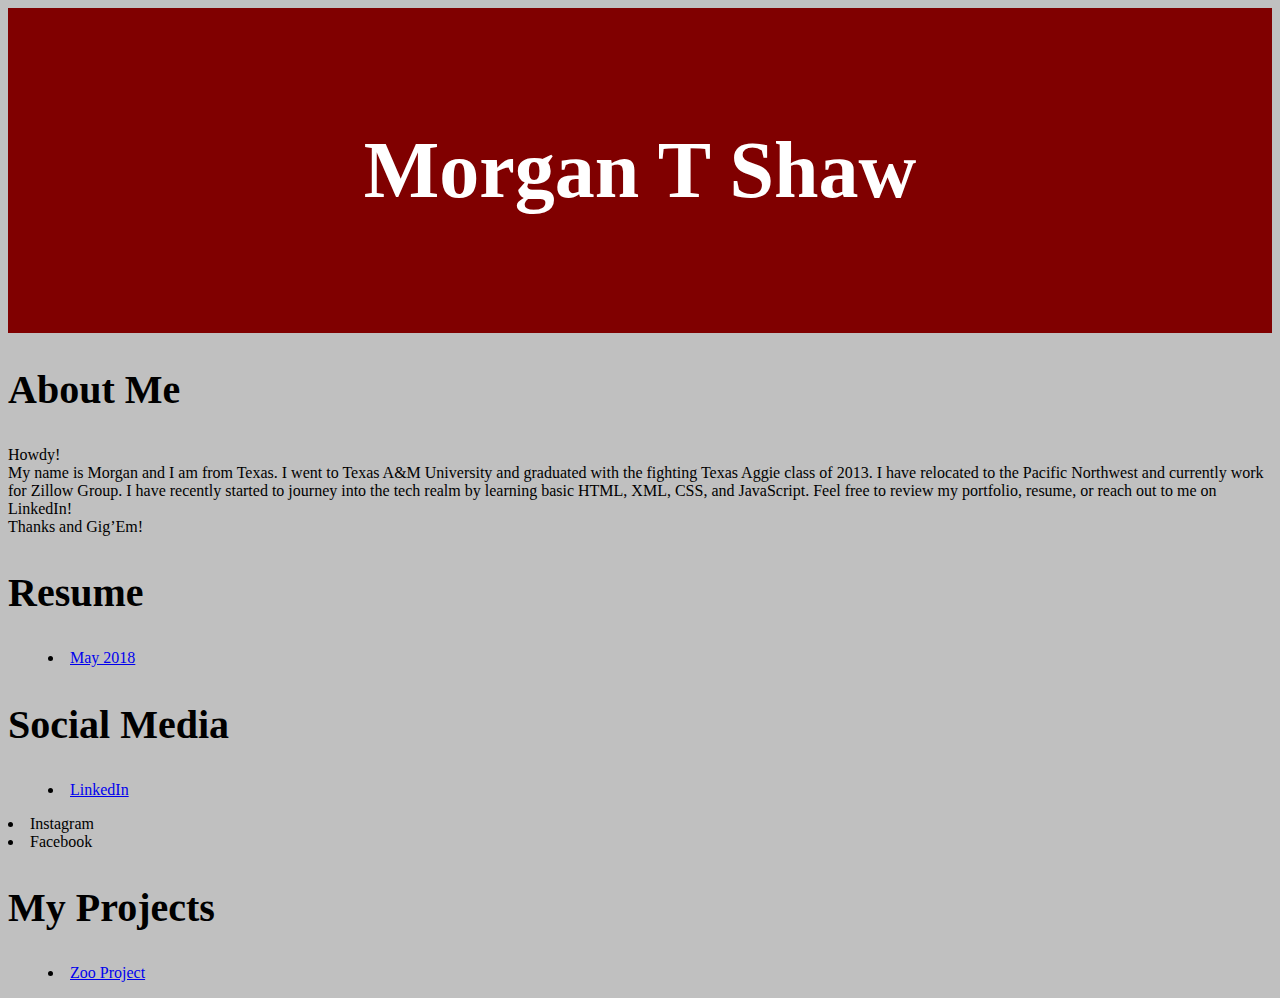
<file: index.html>
<!DOCTYPE html>
<html lang="en">
<head>
    <meta charset="UTF-8">
    <meta name="viewport" content="width=device-width, initial-scale=1.0">
    <meta http-equiv="X-UA-Compatible" content="ie=edge">
    <title>Morgan's Profile</title>
    <link rel="stylesheet" href="styles.css">
</head>
<body class="homePage">
    <header>
    <h1>Morgan T Shaw</h1>
    </header>
    <h2>About Me</h2>
    <p>
        Howdy! <br> 
        My name is Morgan and I am from Texas. I went to Texas A&amp;M University and graduated with the fighting Texas Aggie class of 2013. I have relocated to the Pacific Northwest and currently work for Zillow Group. I have recently started to journey into the tech realm by learning basic HTML, XML, CSS, and JavaScript. Feel free to review my portfolio, resume, or reach out to me on LinkedIn! <br>
        Thanks and Gig’Em!
         
    </p>
    <h2>Resume</h2>
    <ul>
        <li> <a href="resume.html">May 2018</a>
        </li>
    </ul>
    
    <h2>Social Media</h2>
    <ul>
        <li>
            <a href="https://www.linkedin.com/in/morgantshaw/" target="_blank">LinkedIn</a>
        </li>
           </ul>
        <li>
            Instagram
        </li>
        <li>
            Facebook
        </li>
    <h2>My Projects</h2>
    <ul>
        <li> <a href="https://mts513.github.io/WPZ/" target="_blank">Zoo Project </a></li>
    </ul>
</body>
</html>
</file>
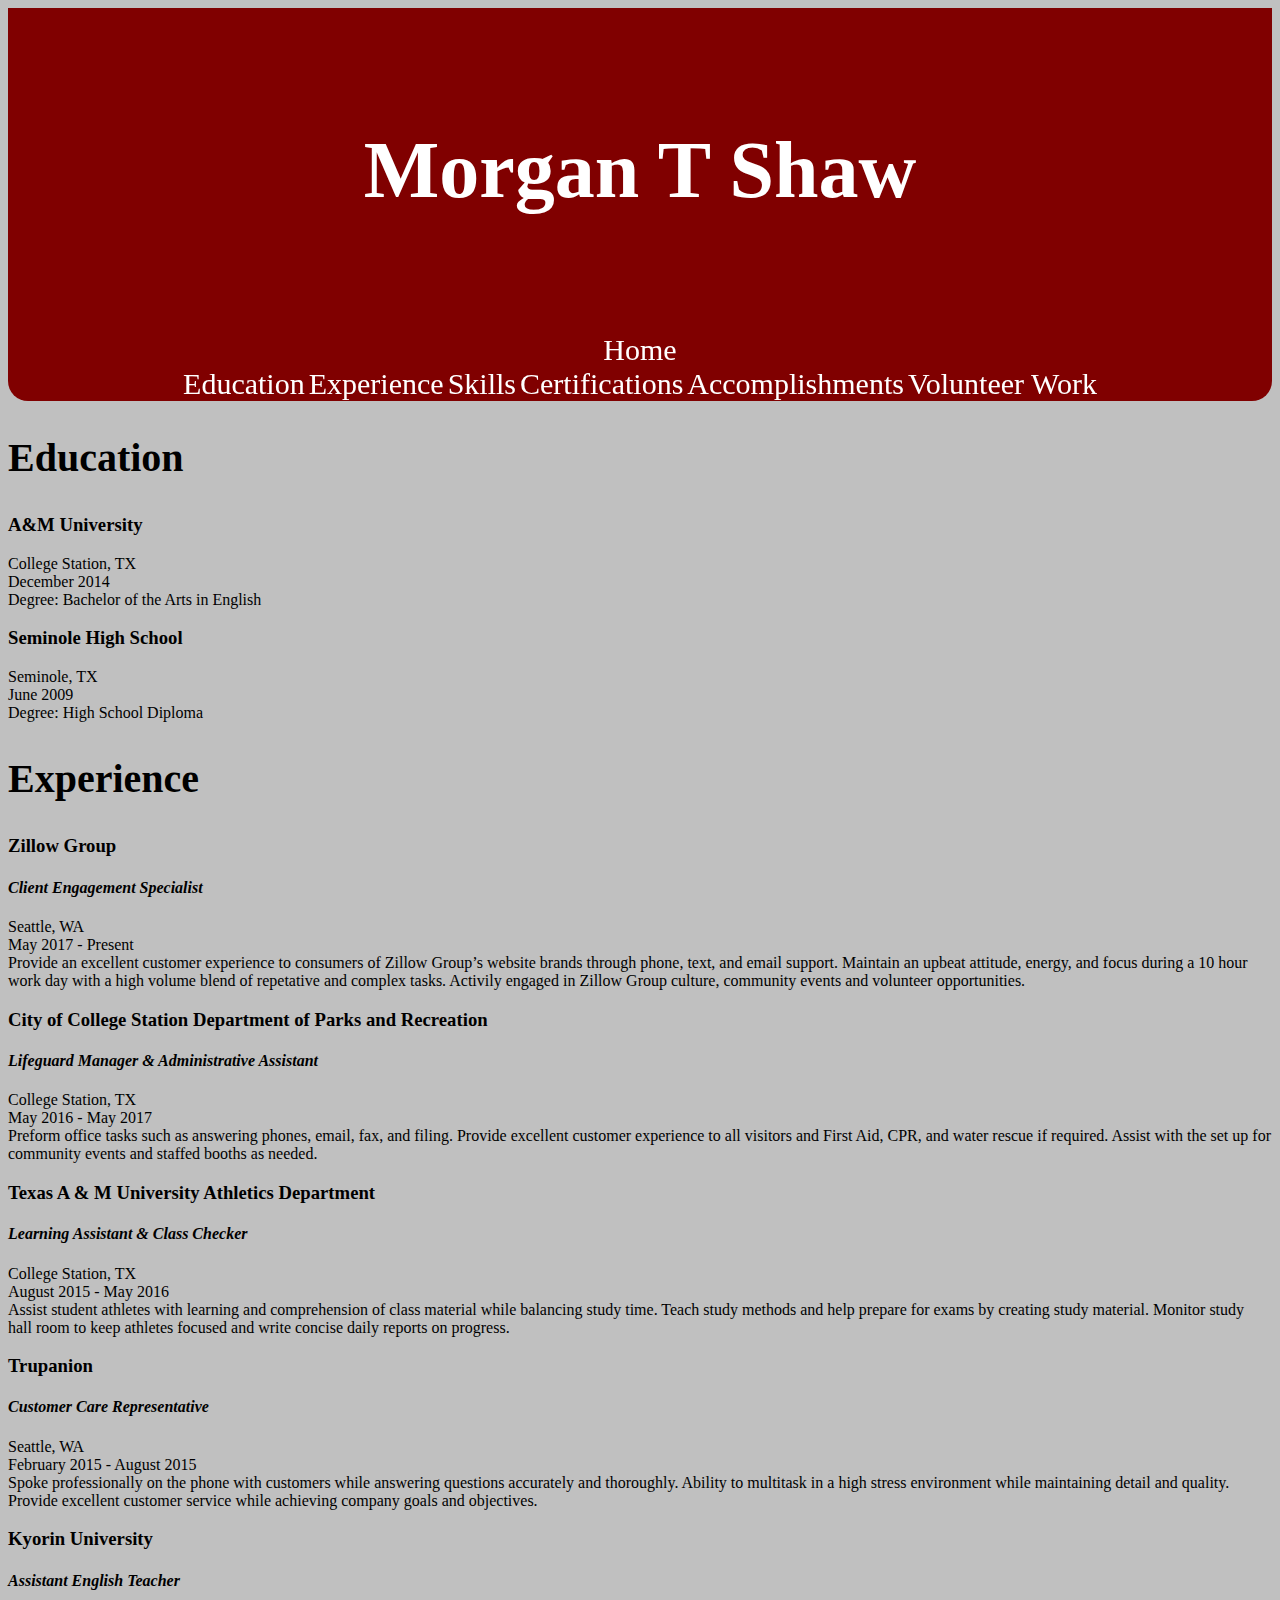
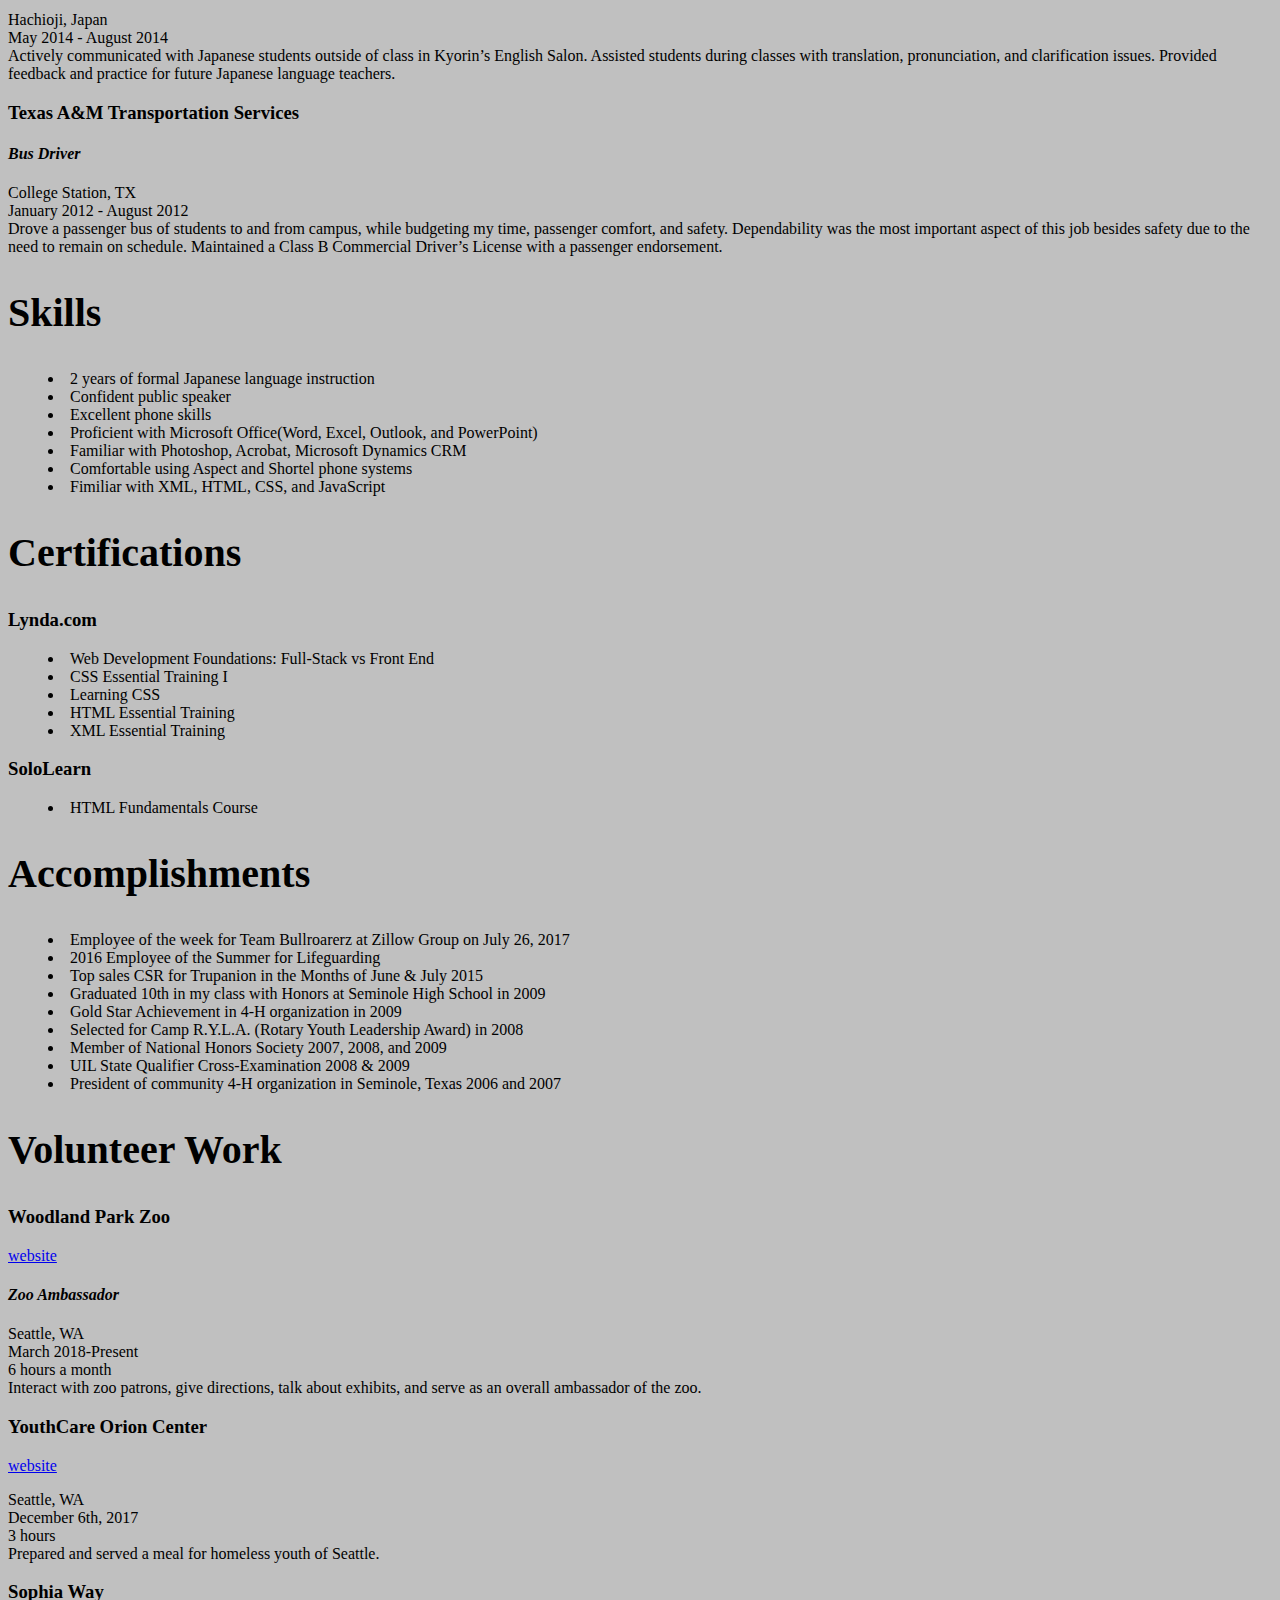
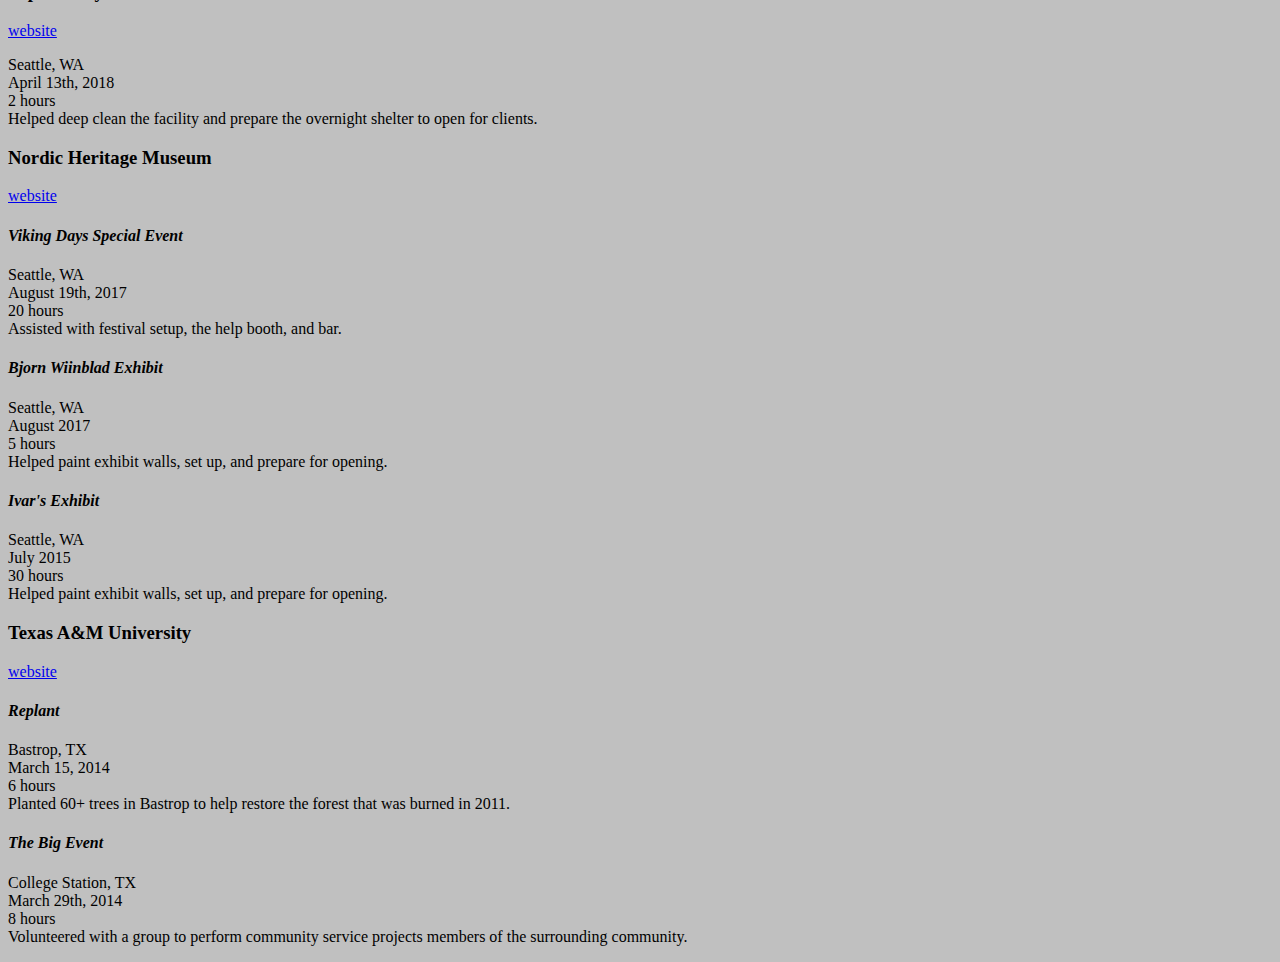
<file: resume.html>
<!DOCTYPE html>
<html lang="en">
<head>
    <meta charset="UTF-8">
    <meta name="viewport" content="width=device-width, initial-scale=1.0">
    <meta http-equiv="X-UA-Compatible" content="ie=edge">
    <title>Resume</title>
    <link rel="stylesheet" href="styles.css">
</head>
<header>
    <h1>Morgan T Shaw</h1>
    <!-- <div class="home">
        <a class="home" href="index.html">Home</a>
        
    </div> -->
    <!-- <nav>
            <a href="#education">Education</a>
            <a href="#experience">Experience</a>
            <a href="#skill">Skills</a>
            <a href="#certification">Certifications</a>
            <a href="#accomplishment">Accomplishments</a>
            <a href="#volunteer">Volunteer Work</a>
    
    </nav> -->
</header>

<body>
    <nav>
    <a class="home" href="index.html">Home</a><br>
    <a href="#education">Education</a>
    <a href="#experience">Experience</a>
    <a href="#skill">Skills</a>
    <a href="#certification">Certifications</a>
    <a href="#accomplishment">Accomplishments</a>
    <a href="#volunteer">Volunteer Work</a>
    </nav>

    <div>
        <h2 id="education">Education</h2>
        <h3>A&amp;M University </h3>
        <p>
            College Station, TX <br>
            December 2014 <br>
            Degree: Bachelor of the Arts in English 
        </p>
        <h3>Seminole High School</h3>
        <p>
            Seminole, TX <br>
            June 2009 <br>
            Degree: High School Diploma
        </p>
    </div>
    <div>
        <h2 id="experience">Experience</h2>
        <h3>Zillow Group</h3>
        <h4>Client Engagement Specialist</h4>
        <p>
            Seattle, WA <br>
          May 2017 - Present <br>
          Provide an excellent customer experience to consumers of Zillow Group’s website brands through phone, text, and email support.
Maintain an upbeat attitude, energy, and focus during a 10 hour work day with a high volume blend of repetative and complex tasks. 
 Activily engaged in Zillow Group culture, community events and volunteer opportunities.
        </p>
        <h3>City of College Station Department of Parks and Recreation</h3>
        <h4>Lifeguard Manager &amp; Administrative Assistant</h4>
        <p>
            College Station, TX <br>
            May 2016 - May 2017 <br>
            Preform office tasks such as answering phones, email, fax, and filing. 
Provide excellent customer experience to all visitors and First Aid, CPR, and water rescue if required. 
Assist with the set up for community events and staffed booths as needed. 
        </p>
        <h3>Texas A &amp; M University Athletics Department</h3>
        <h4>Learning Assistant &amp; Class Checker</h4>
        <p>
            College Station, TX <br>
            August 2015 - May 2016 <br>
            Assist student athletes with learning and comprehension of class material while balancing study time.
Teach study methods and help prepare for exams by creating study material.
Monitor study hall room to keep athletes focused and write concise daily reports on progress.
        </p>
        <h3>Trupanion</h3>
        <h4>Customer Care Representative</h4>
        <p>
            Seattle, WA <br>
            February 2015 - August 2015 <br>
            Spoke professionally on the phone with customers while answering questions accurately and thoroughly. 
Ability to multitask in a high stress environment while maintaining detail and quality.
Provide excellent customer service while achieving company goals and objectives.
        </p>
        <h3>Kyorin University</h3>
        <h4>Assistant English Teacher</h4>
        <p>
            Hachioji, Japan <br>
            May 2014 - August 2014 <br>
            Actively communicated with Japanese students outside of class in Kyorin’s English Salon.
Assisted students during classes with translation, pronunciation, and clarification issues. 
Provided feedback and practice for future Japanese language teachers.
        </p>
        <H3>Texas A&amp;M Transportation Services</H3>
        <h4>Bus Driver</h4>
        <p>
            College Station, TX <br>
            January 2012 - August 2012 <br>
            Drove a passenger bus of students to and from campus, while budgeting my time, passenger comfort, and safety.   
Dependability was the most important aspect of this job besides safety due to the need to remain on schedule.
Maintained a Class B Commercial Driver’s License with a passenger endorsement.

        </p>

        
    </div>
    <div>
        <h2 id="skill">Skills</h2>
        <ul>
            <li>2 years of formal Japanese language instruction </li>
            <li>Confident public speaker</li>
            <li>Excellent phone skills</li>
            <li>Proficient with Microsoft Office(Word, Excel, Outlook, and PowerPoint)</li>
            <li>Familiar with Photoshop, Acrobat, Microsoft Dynamics CRM</li>
            <li>Comfortable using Aspect and Shortel phone systems</li>
            <li>Fimiliar with XML, HTML, CSS, and JavaScript</li>
            
        </ul>
    </div>
    <div>
        <h2 id="certification">Certifications</h2>
        <h3>Lynda.com</h3>
        <ul>
            <li>Web Development Foundations: Full-Stack vs Front End</li>
            <li>CSS Essential Training I</li>
            <li>Learning CSS</li>
            <li>HTML Essential Training</li>
            <li>XML Essential Training</li>
        </ul>
        <h3>SoloLearn</h3>
        <ul>
            <li>HTML Fundamentals Course</li>
        </ul>
    </div>
    <div>
        <h2 id="accomplishment">Accomplishments</h2>
        <ul>
            <li>Employee of the week for Team Bullroarerz at Zillow Group on July 26, 2017</li>
            <li>2016 Employee of the Summer for Lifeguarding</li>
            <li>Top sales CSR for Trupanion in the Months of June &amp; July 2015</li>
            <li>Graduated 10th in my class with Honors at Seminole High School in 2009</li>
            <li>Gold Star Achievement in 4-H organization in 2009</li>
            <li>Selected for Camp R.Y.L.A. (Rotary Youth Leadership Award) in 2008 </li>
            <li>Member of National Honors Society 2007, 2008, and 2009</li>
            <li>UIL State Qualifier Cross-Examination 2008 &amp; 2009</li>
            <li>President of community 4-H organization in Seminole, Texas 2006 and 2007</li>        
        </ul>
    </div>
    <div>
        <h2 id="volunteer">Volunteer Work</h2>
        <h3>Woodland Park Zoo</h3>
        <a href="https://www.zoo.org/" target="_blank">website</a>
        <h4>Zoo Ambassador</h4>
        <p>
            Seattle, WA <br>
            March 2018-Present <br>
            6 hours a month <br>
            Interact with zoo patrons, give directions, talk about exhibits, and serve as an overall ambassador of the zoo.
        </p>
        <h3>YouthCare Orion Center</h3>
        <a href="http://www.youthcare.org/" target="_blank">website</a>
        <p>
            Seattle, WA <br>
            December 6th, 2017 <br>
            3 hours <br>
            Prepared and served a meal for homeless youth of Seattle.
        </p>
        <h3>Sophia Way </h3>
        <a href="https://sophiaway.org/">website</a>
        <p>
            Seattle, WA <br>
            April 13th, 2018 <br>
            2 hours <br>
            Helped deep clean the facility and prepare the overnight shelter to open for clients.
        </p>        
        <h3>Nordic Heritage Museum </h3>
        <a href="http://nordicmuseum.org/">website</a>
        <h4>Viking Days Special Event</h4>
        <p>
            Seattle, WA <br>
            August 19th, 2017 <br>
            20 hours <br>
            Assisted with festival setup, the help booth, and bar.  
        </p>
        <h4>Bjorn Wiinblad Exhibit</h4>
        <p>
            Seattle, WA <br>
            August 2017 <br>
            5 hours <br>
            Helped paint exhibit walls, set up, and prepare for opening. 
        </p>
        <h4>Ivar's Exhibit</h4>
        <p>
            Seattle, WA <br>
            July 2015 <br>
            30 hours <br>
            Helped paint exhibit walls, set up, and prepare for opening.
        </p>
        <h3>Texas A&amp;M University</h3>
        <a href="https://www.tamu.edu/">website</a>
        <h4>Replant</h4>
        <p>
            Bastrop, TX <br>
            March 15, 2014 <br>
            6 hours <br>
            Planted 60+ trees in Bastrop to help restore the forest that was burned in 2011.  
        </p>
        <h4>The Big Event</h4>
        <p>
            College Station, TX <br>
            March 29th, 2014 <br>
            8 hours <br>
            Volunteered with a group to perform community service projects members of the surrounding community. 
        </p>
    </div>
</body>
</html>
</file>
<file: styles.css>
body {
    background-color: silver;
    list-style-position: inside;
    position: relative;
}

header {
    background-color: maroon;
    color:white;
    padding: 5%;
    font-size:40px; 
    text-align: center;
}
header a {
    color: white;
    font-size: 30px;
    position: sticky;
}

header a:hover {
    background-color: silver;
    color: maroon;
}
nav {
    position: sticky;
    top: 0;
    background-color: maroon;
    color:white;
    text-align: center;
    border-radius: 0 0 20px 20px;


}
nav a {
    background-color: maroon;
    color:white;
    text-align: center;
    font-size: 30px;
    text-decoration: none;
}
nav a:hover {
    background-color: silver;
    color: maroon;
}
h4 {
    font-style: italic;
}



h2 {
    font-style: bold;
    font-size: 40px;
}
</file>
